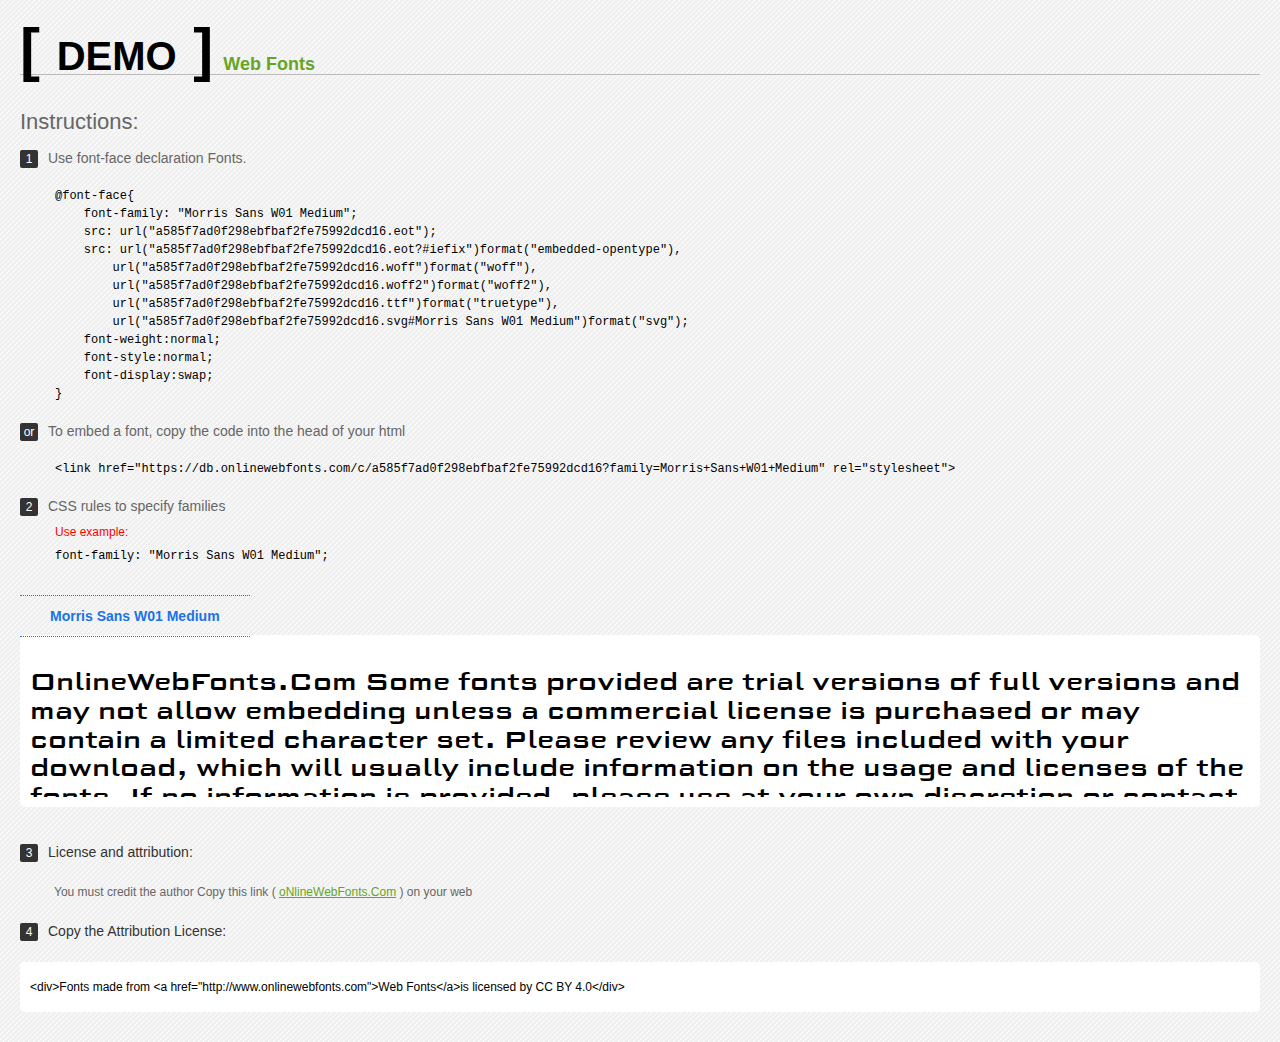
<file: fonts/Morris Sans W01 Medium/Web Fonts/Web Fonts Demo.html>
<!doctype html>
<html>
<head>
<meta charset="utf-8">
<title>Morris Sans W01 Medium Fonts Demo</title>
<style type="text/css">
*{margin:0;padding:0;list-style-type:none;}body{font-family:Arial,Helvetica,sans-serif;line-height:1.5;font-size:16px;padding:20px;color:#333;background-image:url([data-uri]);}a{color:#66A523;}a:hover,.g:hover{opacity:0.7;}h1{font-size:60px;border-bottom:1px solid #bbb;line-height:20px;color:#000;text-transform:uppercase;margin-top:20px;}h1 a{font-size:18px;color:#66A523;text-decoration:none;text-transform:capitalize;margin-left:10px;}h1 font{font-size:40px;}.info{float:left;font-size:14px;margin-top:30px;color:#666;}.info .inst{font-size:22px;margin-bottom:10px;}.info span,.by span{color:#fff;border-radius:2px;display:inline-block;width:18px;height:18px;text-align:center;margin-right:10px;background-color:#333333;font-size:12px;line-height:18px;}.info .exs{font-size:12px;color:#666;margin-left:35px;display:block;}.info .exs font{color:#f00;line-height:30px;}.demo{float:left;width:100%;height:auto;padding-bottom:10px;margin-top:70px;background-color:#FFF;border-radius:5px;}.demo a{color:#1a73e8;float:left;font-weight:bold;font-size:14px;padding-right:30px;padding-left:30px;position:relative;border-top-width:1px;border-top-style:dotted;border-top-color:#1A73E8;text-decoration:none;border-bottom-width:1px;border-bottom-style:dotted;border-bottom-color:#1A73E8;line-height:40px;margin-top:-40px;}.demo .t{font-size:24px;float:left;width:calc(100% - 20px);color:#000;height:120px;margin-top:20px;line-height:1.2em;overflow-x:hidden;padding:10px;}.by{padding-top:15px;float:left;width:100%;margin-top:10px;margin-right:0;margin-bottom:10px;margin-left:0;font-size:14px;color:#666;}.by .b{padding-top:10px;padding-bottom:10px;color:#333;}.by .a{padding-top:10px;padding-bottom:10px;margin-left:34px;font-size:12px;}.te{width:100%;height:auto;border:0px solid #CCC;resize:none;float:left;margin-top:10px;line-height:16px;overflow:hidden;border-radius:5px;color:#000000;background-color:#FFF;font-size:12px;margin-bottom:20px;text-indent:10px;padding-top:17px;padding-bottom:17px;}pre{color:#000;}
</style>
<style type="text/css">

@font-face{
    font-family: "Morris Sans W01 Medium";
    src: url("a585f7ad0f298ebfbaf2fe75992dcd16.eot");
    src: url("a585f7ad0f298ebfbaf2fe75992dcd16.eot?#iefix")format("embedded-opentype"),
        url("a585f7ad0f298ebfbaf2fe75992dcd16.woff")format("woff"),
        url("a585f7ad0f298ebfbaf2fe75992dcd16.woff2")format("woff2"),
        url("a585f7ad0f298ebfbaf2fe75992dcd16.ttf")format("truetype"),
        url("a585f7ad0f298ebfbaf2fe75992dcd16.svg#Morris Sans W01 Medium")format("svg");
    font-weight:normal;
    font-style:normal;
    font-display:swap;
}

</style>
</head>
<body>
<h1> <span>[ <font>Demo</font> ]</span><a href="http://www.onlinewebfonts.com" target="_blank">Web Fonts</a></h1>
<div class="info">
  <div class="inst">Instructions:</div>
  <span>1</span>Use font-face declaration Fonts.
  <div class="exs">
    <pre>

@font-face{
    font-family: "Morris Sans W01 Medium";
    src: url("a585f7ad0f298ebfbaf2fe75992dcd16.eot");
    src: url("a585f7ad0f298ebfbaf2fe75992dcd16.eot?#iefix")format("embedded-opentype"),
        url("a585f7ad0f298ebfbaf2fe75992dcd16.woff")format("woff"),
        url("a585f7ad0f298ebfbaf2fe75992dcd16.woff2")format("woff2"),
        url("a585f7ad0f298ebfbaf2fe75992dcd16.ttf")format("truetype"),
        url("a585f7ad0f298ebfbaf2fe75992dcd16.svg#Morris Sans W01 Medium")format("svg");
    font-weight:normal;
    font-style:normal;
    font-display:swap;
}

</pre>
  </div>
  <span>or</span>To embed a font, copy the code into the head of your html
  <div class="exs">
<br/><pre>&lt;link href=&quot;https://db.onlinewebfonts.com/c/a585f7ad0f298ebfbaf2fe75992dcd16?family=Morris+Sans+W01+Medium&quot; rel=&quot;stylesheet&quot;&gt;</pre><br/>
  </div>
  <span>2</span>CSS rules to specify families
  <div class="exs"><font>Use example:</font> <br/>
    <pre>
font-family: &quot;Morris Sans W01 Medium&quot;;
</pre>
  </div>
</div>
<!--demo-->
<div class="demo"><a href="https://www.onlinewebfonts.com/download/a585f7ad0f298ebfbaf2fe75992dcd16" target="_blank">Morris Sans W01 Medium</a>
  <div class="t" style='font-family:"Morris Sans W01 Medium"'>
  OnlineWebFonts.Com Some fonts provided are trial versions of full versions and may not allow embedding 
unless a commercial license is purchased or may contain a limited character set. 
Please review any files included with your download, 
which will usually include information on the usage and licenses of the fonts. 
If no information is provided, 
please use at your own discretion or contact the author directly.</div>
</div>
<!--demo-->
<div class="by">
  <div class="b"><span>3</span>License and attribution:</div>
  <div class="a">You must credit the author Copy this link ( <a href="http://www.onlinewebfonts.com" target="_blank">oNlineWebFonts.Com</a> ) on your web</div>
  <div class="b"><span>4</span>Copy the Attribution License:</div>
  <div class="te">&lt;div&gt;Fonts made from &lt;a href="http://www.onlinewebfonts.com"&gt;Web Fonts&lt;/a&gt;is licensed by CC BY 4.0&lt;/div&gt;</div>
</div>
</body>
</html>
</file>
